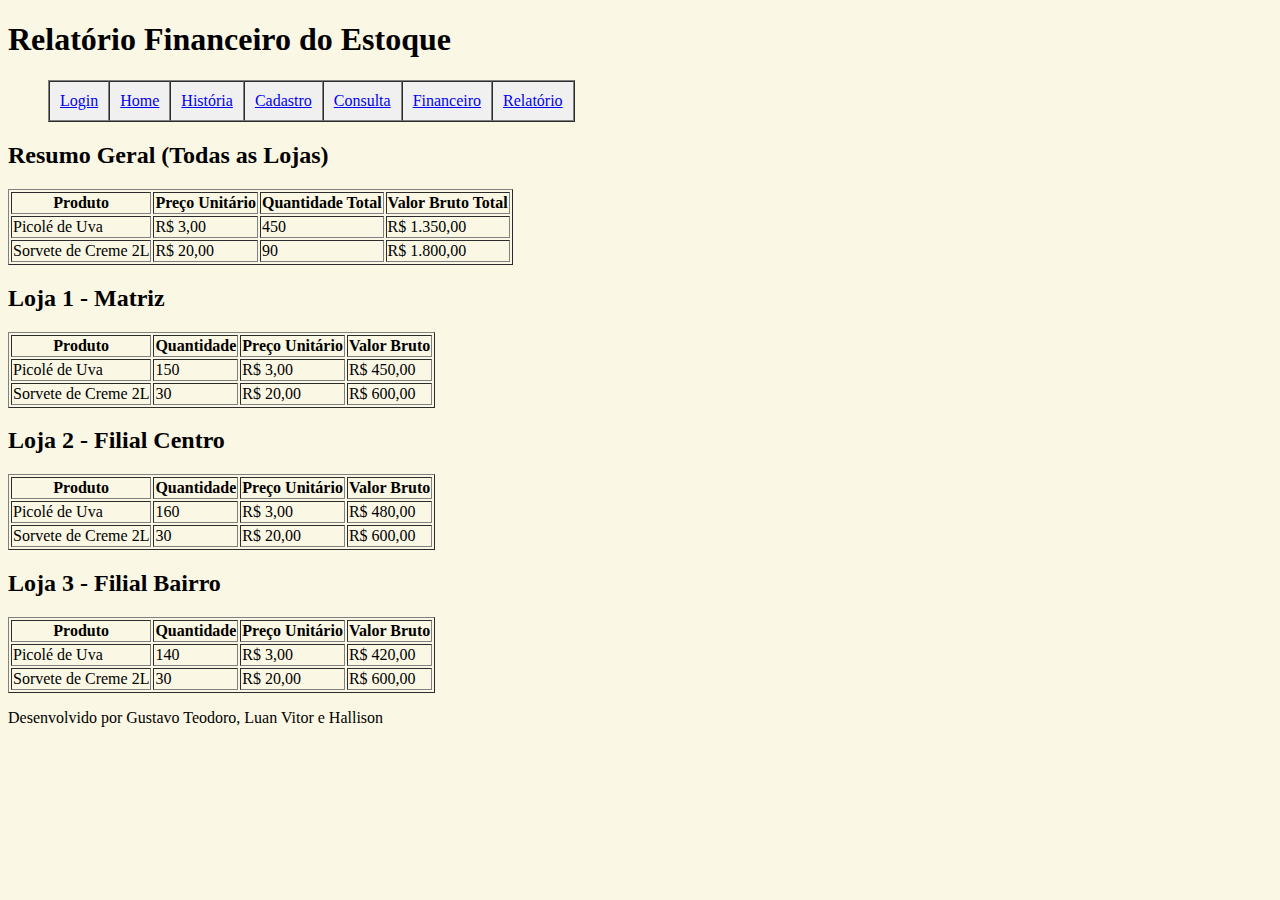
<file: depositoPuro/financeiro.html>
<!DOCTYPE html>
<html lang="pt-BR">
<head>
    <meta charset="UTF-8">
    <title>Financeiro - Sorveteria Santos</title>
</head>
<body bgcolor="#faf7e4">

    <h1>Relatório Financeiro do Estoque</h1>
    <nav class="menu" width="100%" height="50px" frameborder="0">
        <ul>
            <table border="1" cellpadding="10" cellspacing="0">
                <tr bgcolor="#f0f0f0">
                <td><a href="login.html">Login</a></td>
                <td><a href="index.html">Home</a></td>
                <td><a href="historia.html">História</a></td>
                <td><a href="cadastro.html">Cadastro</a></td>
                <td><a href="consulta.html">Consulta</a></td>
                <td><a href="financeiro.html">Financeiro</a></td>
                <td><a href="relatorio.html">Relatório</a></td>
                </tr>
            </table>
        </ul>
    </nav>
    <h2>Resumo Geral (Todas as Lojas)</h2>
    <table border="1">
        <tr>
            <th>Produto</th>
            <th>Preço Unitário</th>
            <th>Quantidade Total</th>
            <th>Valor Bruto Total</th>
        </tr>
        <tr>
            <td>Picolé de Uva</td>
            <td>R$ 3,00</td>
            <td>450</td>
            <td>R$ 1.350,00</td>
        </tr>
        <tr>
            <td>Sorvete de Creme 2L</td>
            <td>R$ 20,00</td>
            <td>90</td>
            <td>R$ 1.800,00</td>
        </tr>
    </table>

    <h2>Loja 1 - Matriz</h2>
    <table border="1">
        <tr>
            <th>Produto</th>
            <th>Quantidade</th>
            <th>Preço Unitário</th>
            <th>Valor Bruto</th>
        </tr>
        <tr>
            <td>Picolé de Uva</td>
            <td>150</td>
            <td>R$ 3,00</td>
            <td>R$ 450,00</td>
        </tr>
        <tr>
            <td>Sorvete de Creme 2L</td>
            <td>30</td>
            <td>R$ 20,00</td>
            <td>R$ 600,00</td>
        </tr>
    </table>

    <h2>Loja 2 - Filial Centro</h2>
    <table border="1">
        <tr>
            <th>Produto</th>
            <th>Quantidade</th>
            <th>Preço Unitário</th>
            <th>Valor Bruto</th>
        </tr>
        <tr>
            <td>Picolé de Uva</td>
            <td>160</td>
            <td>R$ 3,00</td>
            <td>R$ 480,00</td>
        </tr>
        <tr>
            <td>Sorvete de Creme 2L</td>
            <td>30</td>
            <td>R$ 20,00</td>
            <td>R$ 600,00</td>
        </tr>
    </table>

    <h2>Loja 3 - Filial Bairro</h2>
    <table border="1">
        <tr>
            <th>Produto</th>
            <th>Quantidade</th>
            <th>Preço Unitário</th>
            <th>Valor Bruto</th>
        </tr>
        <tr>
            <td>Picolé de Uva</td>
            <td>140</td>
            <td>R$ 3,00</td>
            <td>R$ 420,00</td>
        </tr>
        <tr>
            <td>Sorvete de Creme 2L</td>
            <td>30</td>
            <td>R$ 20,00</td>
            <td>R$ 600,00</td>
        </tr>
    </table>
    <footer>
        <p>Desenvolvido por Gustavo Teodoro, Luan Vitor e Hallison</p>
    </footer>
</body>
</html>
</file>
